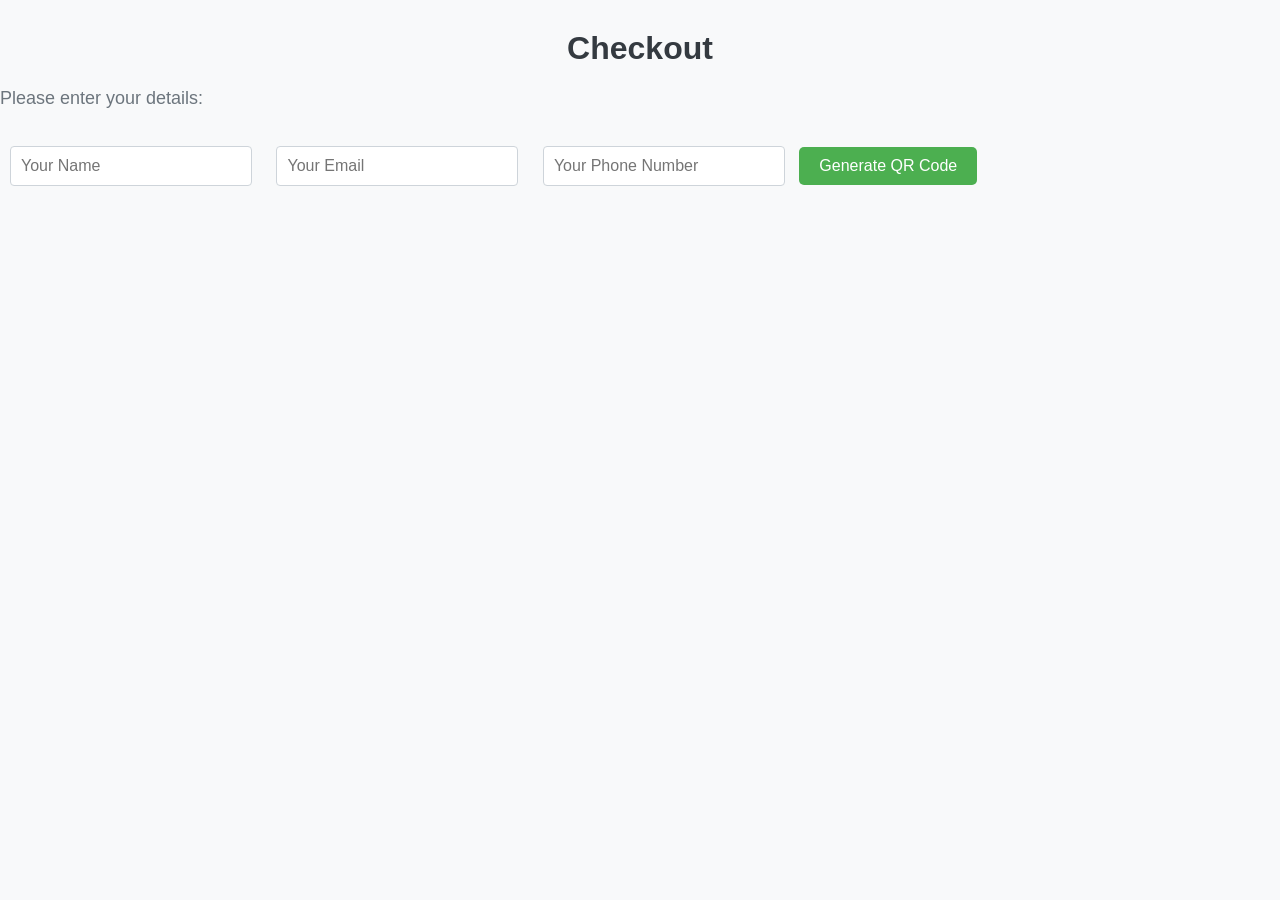
<file: checkout.html>
<!DOCTYPE html>
<html lang="en">

<head>
    <meta charset="UTF-8">
    <meta name="viewport" content="width=device-width, initial-scale=1.0">
    <title>Checkout</title>
    <style>
        body {
            font-family: Arial, sans-serif;
            background-color: #f8f9fa;
            margin: 0;
            padding: 0;
        }

        h1 {
            text-align: center;
            margin-top: 30px;
            font-size: 32px;
            color: #343a40;
        }

        p {
            font-size: 18px;
            color: #6c757d;
        }

        input {
            margin: 10px;
            padding: 10px;
            width: 220px;
            border: 1px solid #ced4da;
            border-radius: 4px;
            font-size: 16px;
        }

        button {
            padding: 10px 20px;
            background-color: #4CAF50;
            color: white;
            border: none;
            cursor: pointer;
            border-radius: 5px;
            font-size: 16px;
            margin-top: 20px;
        }

        button:hover {
            background-color: #45a049;
        }

        #qrcode-container {
            margin-top: 20px;
            padding: 20px;
        }

        input:focus {
            border-color: #80bdff;
            outline: none;
            box-shadow: 0 0 5px rgba(128, 189, 255, 0.5);
        }
    </style>
</head>

<body>
    <h1>Checkout</h1>
    <p>Please enter your details:</p>
    <input type="text" id="name" placeholder="Your Name" required>
    <input type="email" id="email" placeholder="Your Email" required>
    <input type="text" id="phone" placeholder="Your Phone Number" required>
    <button id="generate-qrcode" onclick="generatePaymentQRCode()">Generate QR Code</button>

    <!-- Add the container for the QR code -->
    <div id="qrcode-container"></div>

    <script>
        async function generatePaymentQRCode() {
            const name = document.getElementById('name').value;
            const email = document.getElementById('email').value;
            const phone = document.getElementById('phone').value;
            const totalAmount = localStorage.getItem('totalAmount') || 0;

            if (!name || !email || !phone || !totalAmount) {
                alert('Please fill in all fields!');
                return;
            }

            // Prepare data for QR code with redirect to payment-success.html
            const qrData = `https://new-backend-production-3b02.up.railway.app/payment-success.html?name=${encodeURIComponent(name)}&totalAmount=${totalAmount}`;

            try {
                const qrCodeUrl = `http://api.qrserver.com/v1/create-qr-code/?data=${encodeURIComponent(qrData)}&size=200x200`;
                document.getElementById('qrcode-container').innerHTML = `<img src="${qrCodeUrl}" alt="QR Code">`;

                // Optionally, send the bill via email (same as before)
                const response = await fetch('https://new-backend-production-3b02.up.railway.app/send-bill', {
                    method: 'POST',
                    headers: {
                        'Content-Type': 'application/json',
                    },
                    body: JSON.stringify({
                        name: name,
                        email: email,
                        products: JSON.parse(localStorage.getItem('products')),
                        totalAmount: totalAmount
                    })
                });

                if (!response.ok) {
                    const errorData = await response.json();
                    throw new Error(errorData.message || 'Failed to send bill');
                }

                const result = await response.json();
                if (result.message === 'Bill sent successfully') {
                    alert('Bill sent to your email successfully.');
                }

            } catch (error) {
                console.error('Error generating QR code or sending email:', error);
                alert('Error: ' + error.message);
            }
        }
    </script>

</body>

</html>
</file>
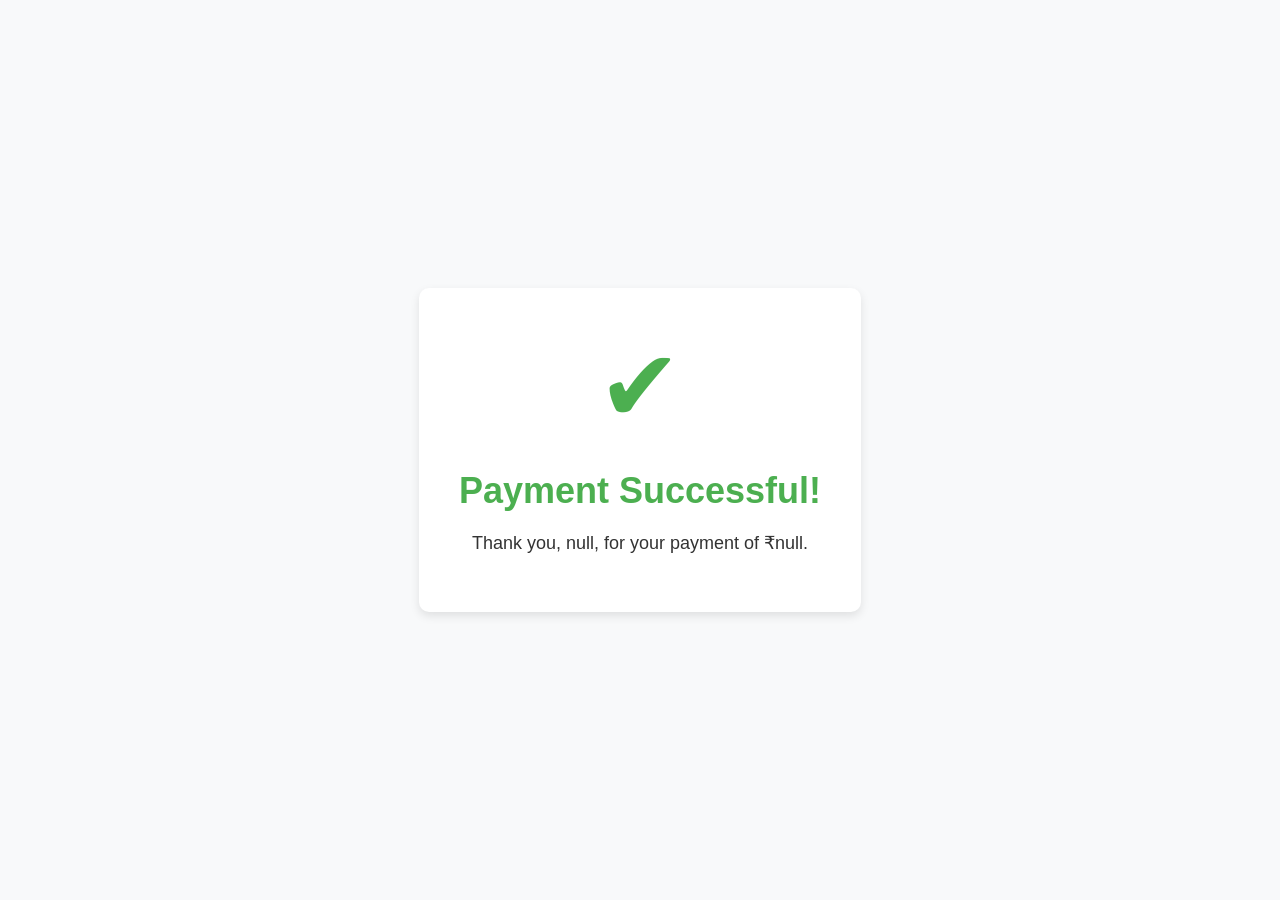
<file: payment-success.html>
<!DOCTYPE html>
<html lang="en">

<head>
    <meta charset="UTF-8">
    <meta name="viewport" content="width=device-width, initial-scale=1.0">
    <title>Payment Success</title>
    <style>
        body {
            font-family: Arial, sans-serif;
            background-color: #f8f9fa;
            margin: 0;
            padding: 0;
            display: flex;
            justify-content: center;
            align-items: center;
            height: 100vh;
            text-align: center;
        }

        .success-message {
            background-color: #ffffff;
            border-radius: 10px;
            padding: 40px;
            box-shadow: 0px 4px 10px rgba(0, 0, 0, 0.1);
        }

        .success-message h1 {
            font-size: 36px;
            color: #4CAF50;
            margin-bottom: 20px;
        }

        .success-message p {
            font-size: 18px;
            color: #333;
        }

        .tick {
            font-size: 100px;
            color: #4CAF50;
            margin-bottom: 20px;
        }
    </style>
</head>

<body>
    <div class="success-message">
        <div class="tick">&#10004;</div> <!-- Big tick -->
        <h1>Payment Successful!</h1>
        <div id="payment-message"></div>
    </div>

    <script>
        // Parse query parameters from URL
        const urlParams = new URLSearchParams(window.location.search);
        const name = urlParams.get('name');
        const totalAmount = urlParams.get('totalAmount');

        // Display payment success message
        const paymentMessage = document.getElementById('payment-message');
        paymentMessage.innerHTML = `
            <p>Thank you, ${name}, for your payment of ₹${totalAmount}.</p>
        `;
    </script>
</body>

</html>
</file>
